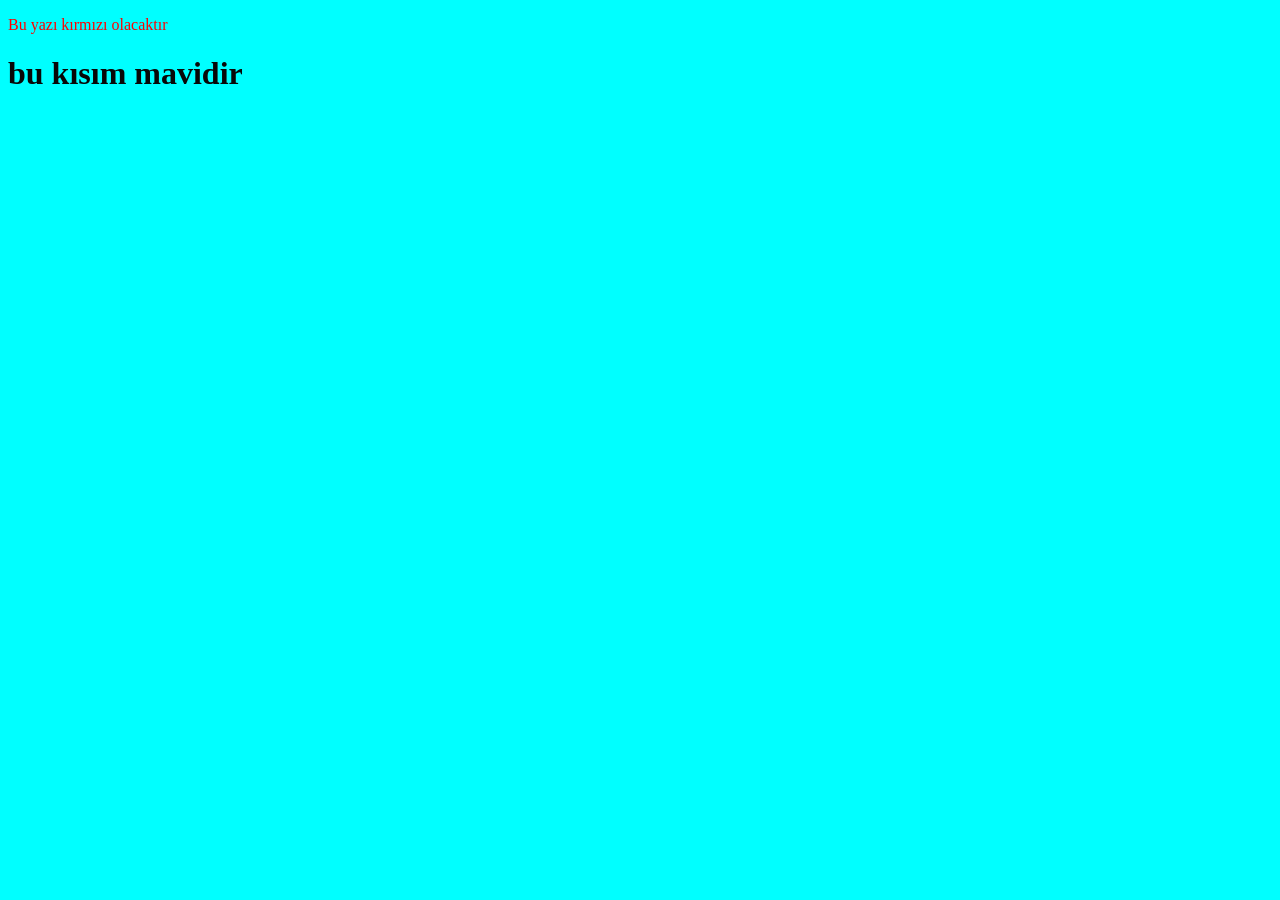
<file: OpenLayers FrontEnd/html/css.html>
<!DOCTYPE html>
<html>

<head>
    <style>
        body {
            background-color: aqua;

        }

        p {
            color: red;

        }

        h1 {
            color: rgb(8, 8, 8);
        }
    </style>


</head>


<body>
    <p>Bu yazı kırmızı olacaktır</p>
    <h1>bu kısım mavidir</h1>

</body>



</html>
</file>
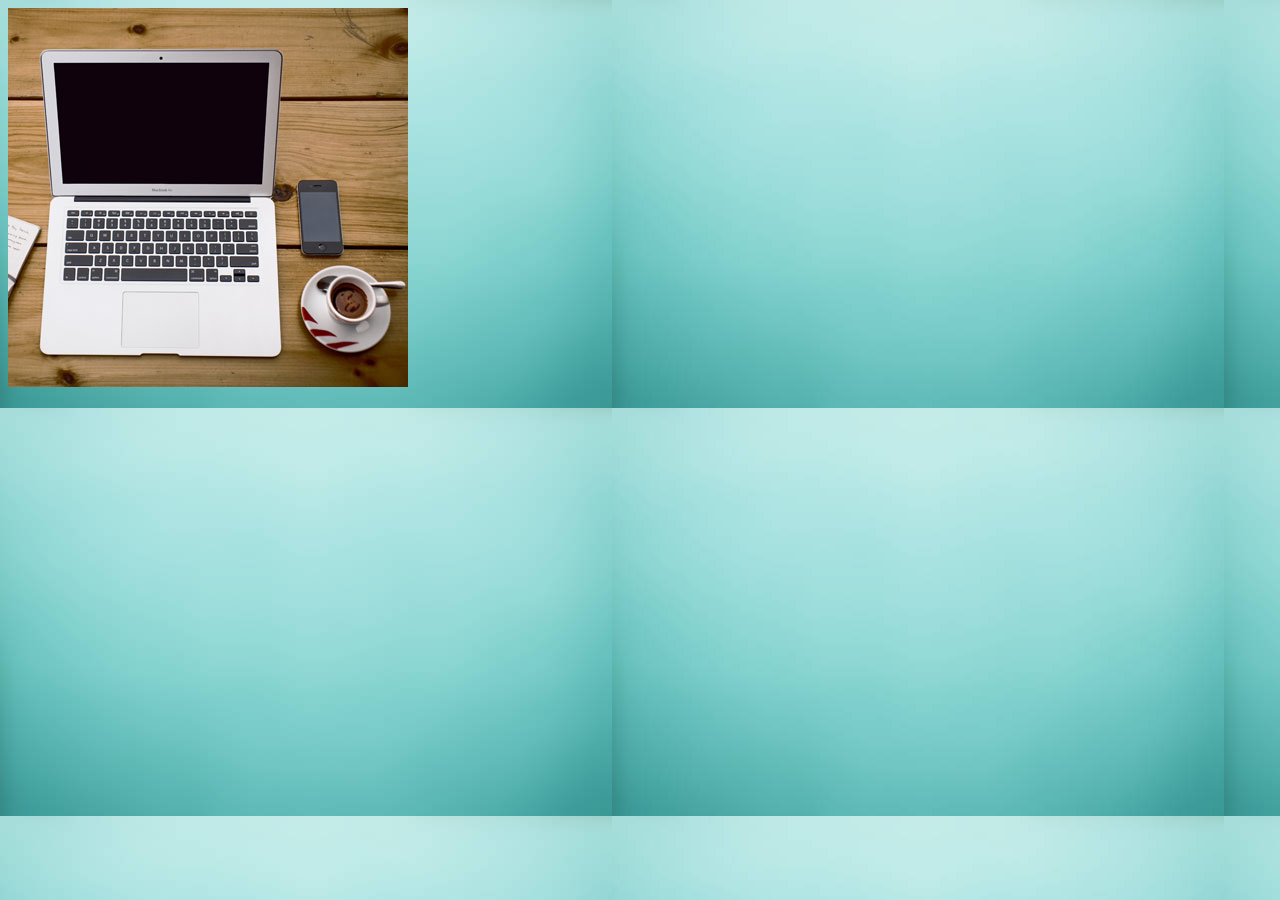
<file: OpenLayers FrontEnd/html/CSS3.htm>
<!DOCTYPE html>
<html>

<head>


</head>

<body>
    <style>
        body {
            background-image: url("ornek.jpg");
        }
    </style>
    <img src="workplace.jpg" alt="workplace" usemap="#usemap">
    <map name="usemap">
        <area shape="rect" coords="34,44,270,350" href="computer.html" alt="computer" onclick="myFunction()">
        <area shape="rect" coords="290,172,333,250" href="phone.htm" alt="phone" onclick="myFunction()">
        <area shape="circle" coords="337,300,44" href="coffee.htm" alt="coffee" onclick="myFunction()">
    </map>

    <script>
        function myFunction() {
            alert("You clicked the coffee cup!");
        }
    </script>


</body>

</html>
</file>
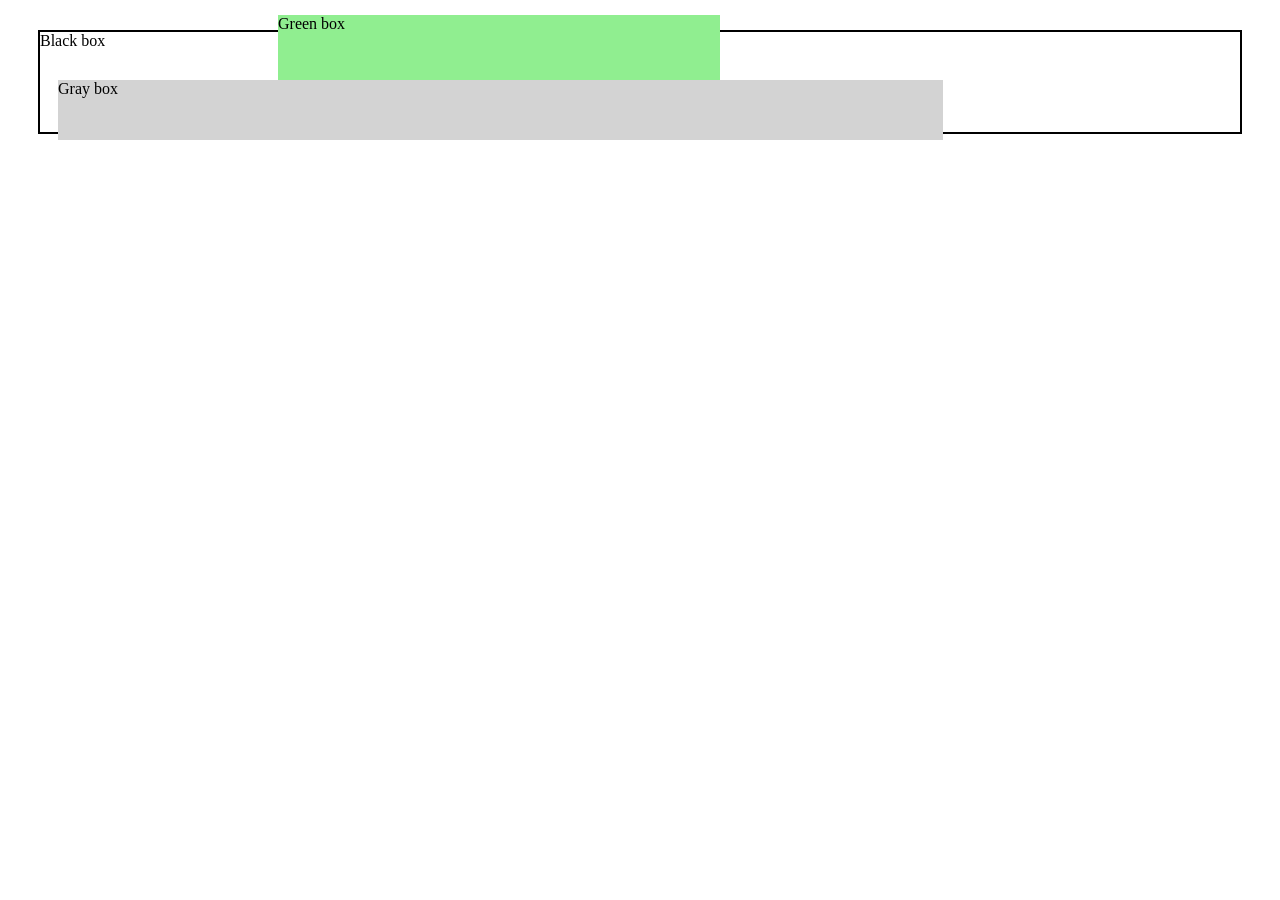
<file: OpenLayers FrontEnd/html/ornek3.html>
<html>

<head>
    <style>
        .container {
            position: relative;
        }

        .black-box {
            position: relative;
            z-index: 1;
            border: 2px solid black;
            height: 100px;
            margin: 30px;
        }

        .gray-box {
            position: absolute;
            z-index: 3;
            background: lightgray;
            height: 60px;
            width: 70%;
            left: 50px;
            top: 50px;
        }

        .green-box {
            position: absolute;
            z-index: 2;
            background: lightgreen;
            width: 35%;
            left: 270px;
            top: -15px;
            height: 100px;
        }
    </style>
</head>

<body>

    <div class="container">
        <div class="black-box">Black box</div>
        <div class="gray-box">Gray box</div>
        <div class="green-box">Green box</div>
    </div>

</body>

</html>
</file>
